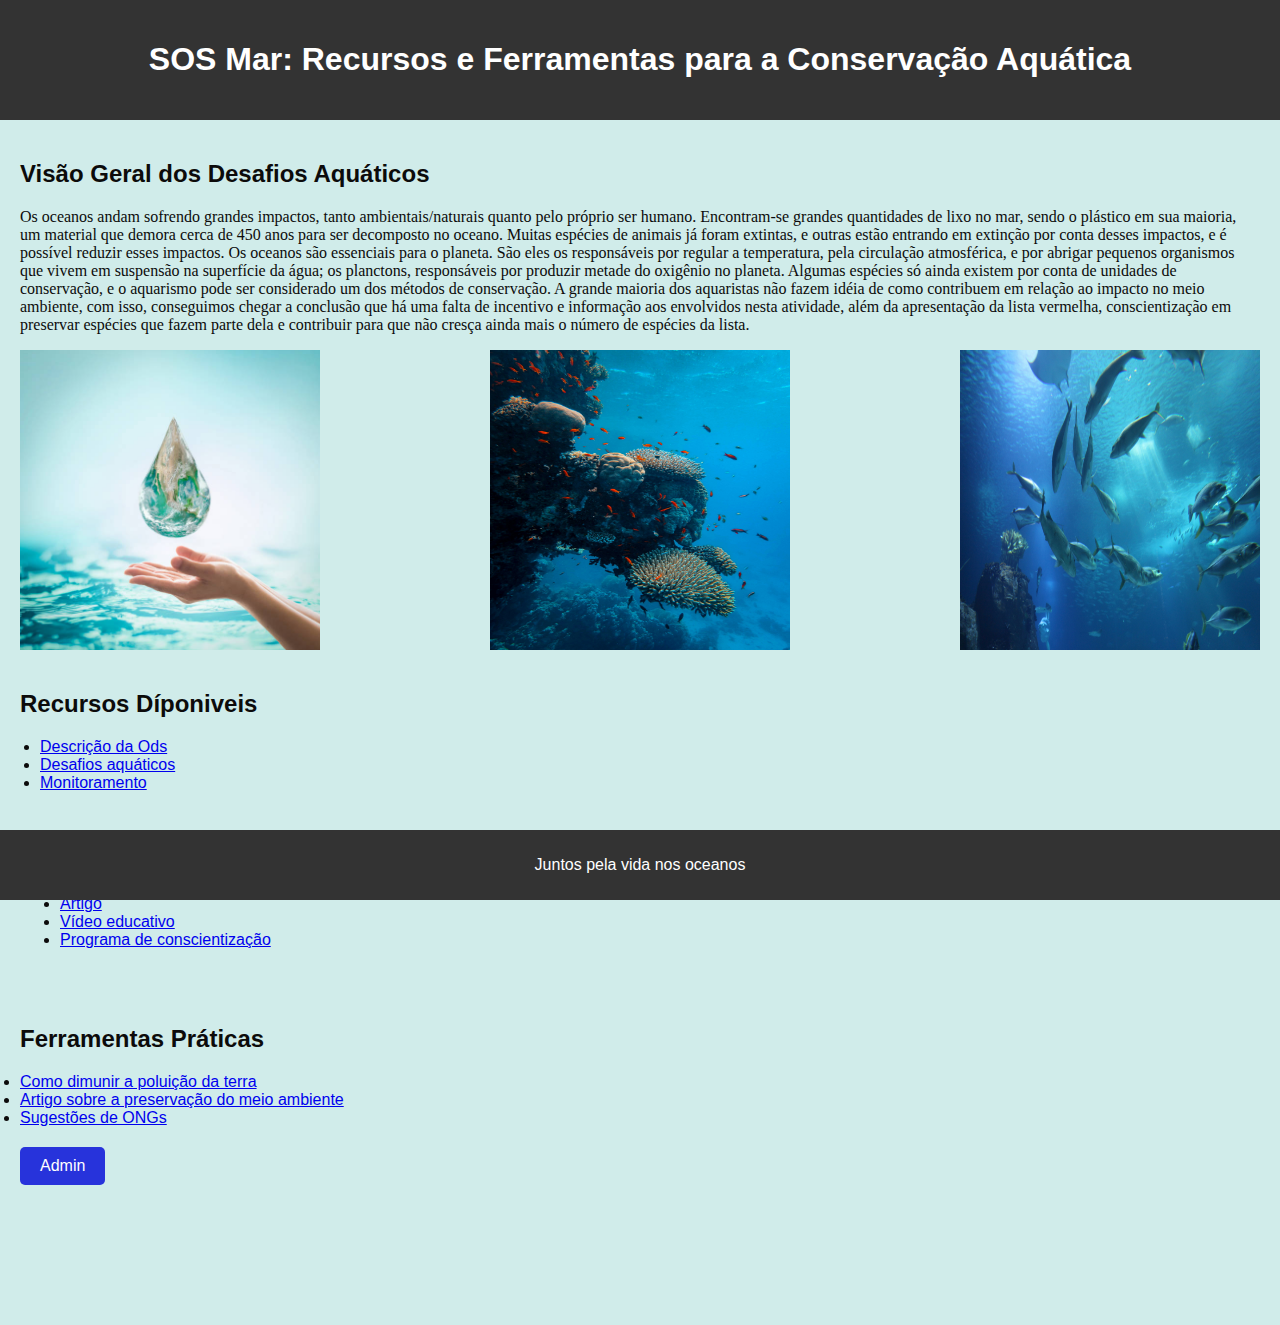
<file: index.html>
<!DOCTYPE html>
<html lang="pt-br">
<head>
    <meta charset="UTF-8">
    <meta name="viewport" content="width=device-width, initial-scale=1.0">
    
    
    <title> Vida Aquática</title>
    <link rel = "stylesheet" href = "style.css">

        
</head>

    <body>
        <header>
            <h1>SOS Mar: Recursos e Ferramentas para a Conservação Aquática</h1>
        </header>
        

        <main>
            <section id="overview">
                <h2>Visão Geral dos Desafios Aquáticos</h2>
                <p style="font-family: verdana, serif;">

                     Os oceanos andam sofrendo grandes impactos, tanto ambientais/naturais quanto pelo próprio ser humano. Encontram-se grandes quantidades de lixo no mar, sendo o plástico em sua maioria, 
                    um material que demora cerca de 450 anos para ser decomposto no oceano. Muitas espécies de animais já foram extintas, e outras estão entrando em extinção por conta desses impactos, e é 
                    possível reduzir esses impactos. Os oceanos são essenciais para o planeta. São eles os responsáveis por regular a temperatura, pela circulação atmosférica, e por abrigar pequenos organismos 
                    que vivem em suspensão na superfície da água; os planctons, responsáveis por produzir metade do oxigênio no planeta. Algumas espécies só ainda existem por conta de unidades de conservação, e o
                    aquarismo pode ser considerado um dos métodos de conservação. A grande maioria dos aquaristas não fazem idéia de como contribuem em relação ao impacto no meio ambiente, com isso, conseguimos chegar a 
                    conclusão que há uma falta de incentivo e informação aos envolvidos nesta atividade, além da apresentação da lista vermelha, 
                    conscientização em preservar espécies que fazem parte dela e contribuir para que não cresça ainda mais o número de espécies da lista.
                </p>

                <div style="display: flex; justify-content: space-between;">
                    <img src="agua3.jpg" alt="Agua" width="300" height="300">
                    <img src="agua4.jpg" alt="Vida marinha" width="300" height="300">
                    <img src="agua5.jpg" alt="Peixes" width="300" height="300">
                </div>
            </section>

            <nav>
                <h2 style="margin-left: 20px;">Recursos Díponiveis</h2>
                <ul>
                    <li> <a href="https://www.ipea.gov.br/ods/ods14.html">Descrição da Ods</a></li>
                    <li> <a href="https://www.scielo.br/j/rbce/a/QYPYnkwwBshPhYbKBYVWRvs/?lang=pt&format=pdf"> Desafios aquáticos</a></li>
                    <li> <a href="https://picce.ufpr.br/qualidade-agua/">Monitoramento</a></li>
                    
                </ul>
            </nav>

            <section id="resources">
                <h2>Recursos mais detalhados</h2>
                <ul>
                    <li> <a href="https://conexaoagua.mpf.mp.br/arquivos/artigos-cientificos/2016/10-importancia-da-agua-para-a-vida-e-garantia-de-manutencao-da-sua-qualidade.pdf">Artigo</a> </li>
                    <li> <a href="https://youtu.be/RjLEK-kg24U?si=HEbRleUcd2l6vinB"> Vídeo educativo</a> </li>
                    <li> <a href="https://marema.sc.gov.br/projeto-vida-marinha/"> Programa de conscientização</a> </li>
                </ul>
            </section>

            <section id="tools">
                <h2>Ferramentas Práticas</h2>
                <span>

                    <li> <a href="https://youtu.be/4bcBifYGLgk?si=GLfgmX93nXDOl3cm"> Como dimunir a poluição da terra </a></li>    
                    <li> <a href="https://repositorio.ufmg.br/bitstream/1843/BUBD-A3CHK8/1/monografia_cremilda_vidal___vers_o_final.pdf"> Artigo sobre a preservação do meio ambiente</a></li>
                    <li> <a href="https://blog.atados.com.br/10-ongs-que-lutam-pela-causa-ambiental/"> Sugestões de ONGs </a></li>
                    
                </span>

                <button id = "admin-button" onclick="window.location.href = 'admin.html'"> Admin </button>

            </section>

        </main>

        <footer>
            <p>Juntos pela vida nos oceanos</p>
            
    <title>Document</title>
</head>
<body>
    
</body>
</html>
</file>
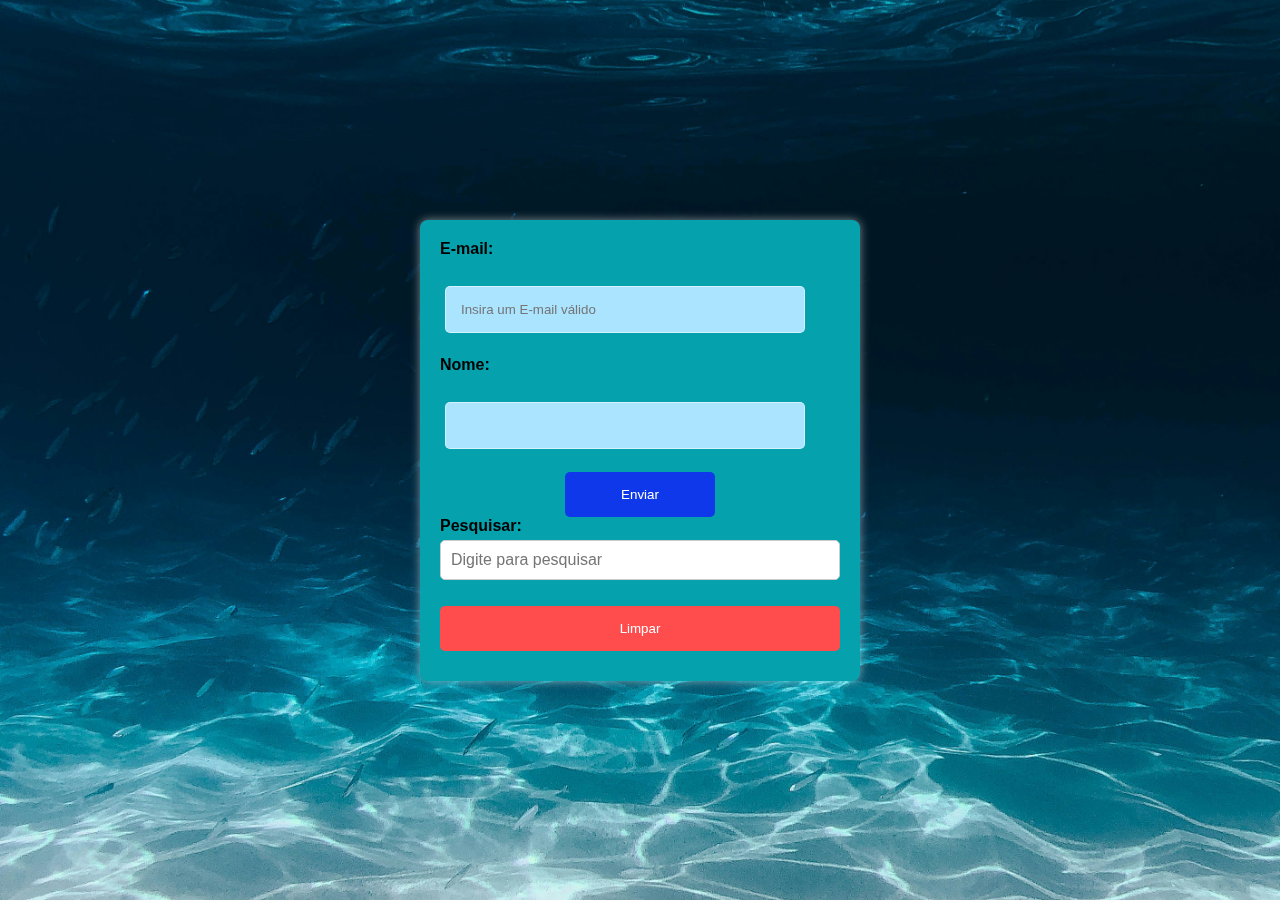
<file: admin.html>
<!DOCTYPE html>
<html lang="pt-br">
<head>
    <meta charset="UTF-8">
    <meta name="viewport" content="width=device-width, initial-scale=1.0">
    <title>Login</title>
    
    <link rel = "stylesheet" href = "admin1.css">

      

</head>
<body>

    <div class = "container"> 

    
    <!--Campo E-mail-->
    <form id = "dataForm"> 
        <label for = "email"> E-mail: </label> <br>
        <input type = "email" id = "email" name = "email"  placeholder = "Insira um E-mail válido" required> <br>

        <!--Campo Nome-->
        <label for = "name"> Nome: </label> <br>
        <input type = "name" id = "name" name = "name" required> <br>

        <!--Botão Enviar-->
        <input type = "submit" value = "Enviar">
        

        <!-- Campo de Pesquisa -->
        <label for="searchInput">Pesquisar:</label>
        <input type="text" id="searchInput" placeholder="Digite para pesquisar">

    </form>    



        <!-- Lista pra exibir os dados-->
        <ul id = "dataList"> </ul> 

        <input type="button" value="Limpar" id="clearButton">

    </div>

    <script src = "script.js"> </script>
</body>
</html>
</file>
<file: style.css>
/* Estilos CSS podem ser adicionados aqui ou em um arquivo externo */
body {
    font-family: Arial, sans-serif;
    margin: 0;
    padding: 0;
    background-color: #f0f0f0;
    color: #0c0b0b;
}
section{
    padding: 20px;
}
header {
    background-color: #333;
    color: white;
    text-align: center;
    padding: 20px 0;
}
footer {
    background-color: #333;
    color: white;
    text-align: center;
    padding: 10px 0;
    position: fixed;
    bottom: 0;
    width: 100%;
}
main {
    background-color: #d0ecea; padding-bottom: 120px;
}

#admin-button {
    padding: 10px 20px;
    margin-top: 20px;
    font-size: 16px;
    color: white;
    background-color: #2733db;
    border: none;
    border-radius: 5px;
    cursor: pointer;
}

#admin-button:hover {
    background-color: #2733db;
}
</file>
<file: admin1.css>
body {
    font-family: Arial, sans-serif;
    background-color: #f2f2f2;
    margin: 0;
    padding: 0;
    display: flex;
    justify-content: center;
    align-items: center;
    height: 100vh;
    
    background-image: url(agua.jpg);
    background-size: cover;
    background-position: center;    
}

.container {
    width: 400px;
    height: auto;
    background: #05a1ad;
    backdrop-filter: blur(50px);
    padding: 20px;
    border-radius: 8px;
    box-shadow: 0px 0px 10px    rgba(255, 255, 255, 0.5);
    text-align: center;

}

label {
    font-weight: bold;
    margin-bottom: 5px;
    text-align: left;
}

label{
    display: block;
    text-align: center;
    text-align: left;
}

input[type="email"],
input[type="name"] {
    width: calc(100% - 40px);
    padding: 15px;
    margin: 5px;
    display: block;
    border: 1px solid rgba(255, 255, 255, 0.5);
    border-radius: 5px;
    box-sizing: border-box;
    background-color: #abe4ff;
}

input[type="submit"] {
    width: calc(50% - 50px);
    padding: 15px;
    margin: 0 auto;
    display: block;
    background-color: #0f38eb;
    color: #fff;
    border: none;
    border-radius: 5px;
    cursor: pointer;
    transition: background-color 0.3s  ease;
}

input[type="submit"]:hover {
    background-color: #0f38eb;
}   

#clearButton {
    width: 100%;
    padding: 15px;
    margin: 10px 0;
    background-color: #ff4c4c;
    color: #fff;
    border: none;
    border-radius: 5px;
    cursor: pointer;
    transition: background-color 0.3s ease;
}

#clearButton:hover {
    background-color: #cc0000;
}

#dataList {
    list-style-type: none;
    padding: 0;
}

#dataList li {
    background-color: #e3f1f1;
    margin: 5px 0;
    padding: 10px;
    border-radius: 5px;
}

#serachInput {
    width: 100%;
    padding: 12px;
    margin: 10px 0;
    border: 2px solid #0f38eb;
    border-radius: 5px;
    background-color: #d0f0ff;
    box-sizing: border-box;
    transition: background-color 0.3 ease;
    font-size: 16px;
}

#searchIput:focus {
    border: #05a1ad;
    outline: none;
}


#searchInput {
    width: 100%; 
    padding: 10px; 
    border: 1px solid #ccc; 
    border-radius: 5px; 
    font-size: 16px; 
    box-sizing: border-box;
}

.delete-button {
    background-color: #ff4c4c;
    color: white;
    border: none;
    padding: 5px 10px;
    border-radius: 5px;
    cursor: pointer;
    margin-left: 10px;
}

.delete-button:hover {
    background-color: #ff1a1a;
}
</file>
